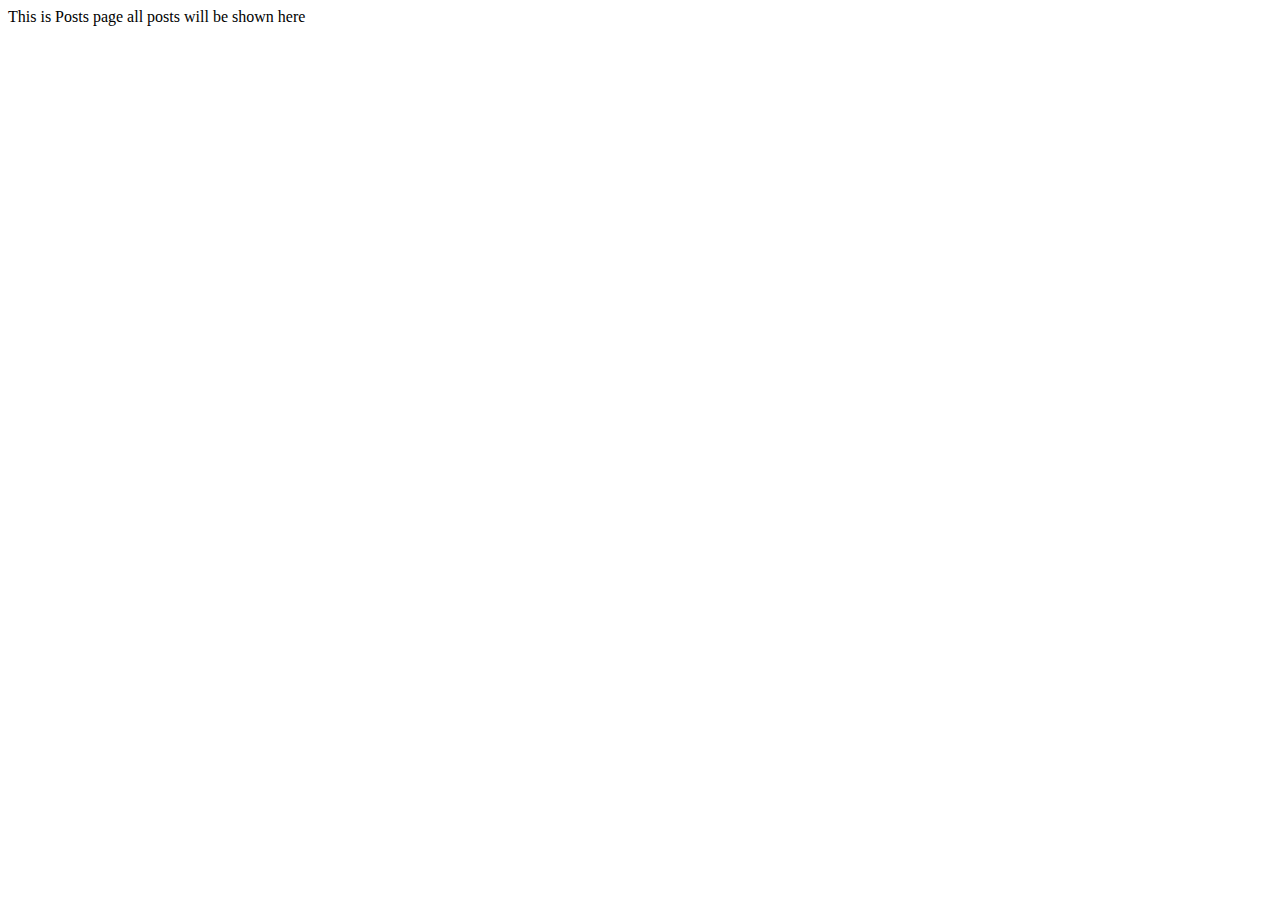
<file: templates/posts.html>
<!DOCTYPE html>
<html lang="en">
<head>
    <meta charset="UTF-8">
    <meta http-equiv="X-UA-Compatible" content="IE=edge">
    <meta name="viewport" content="width=device-width, initial-scale=1.0">
    <title>Posts</title>
</head>
<body>
    This is Posts page all posts will be shown here
</body>
</html>
</file>
